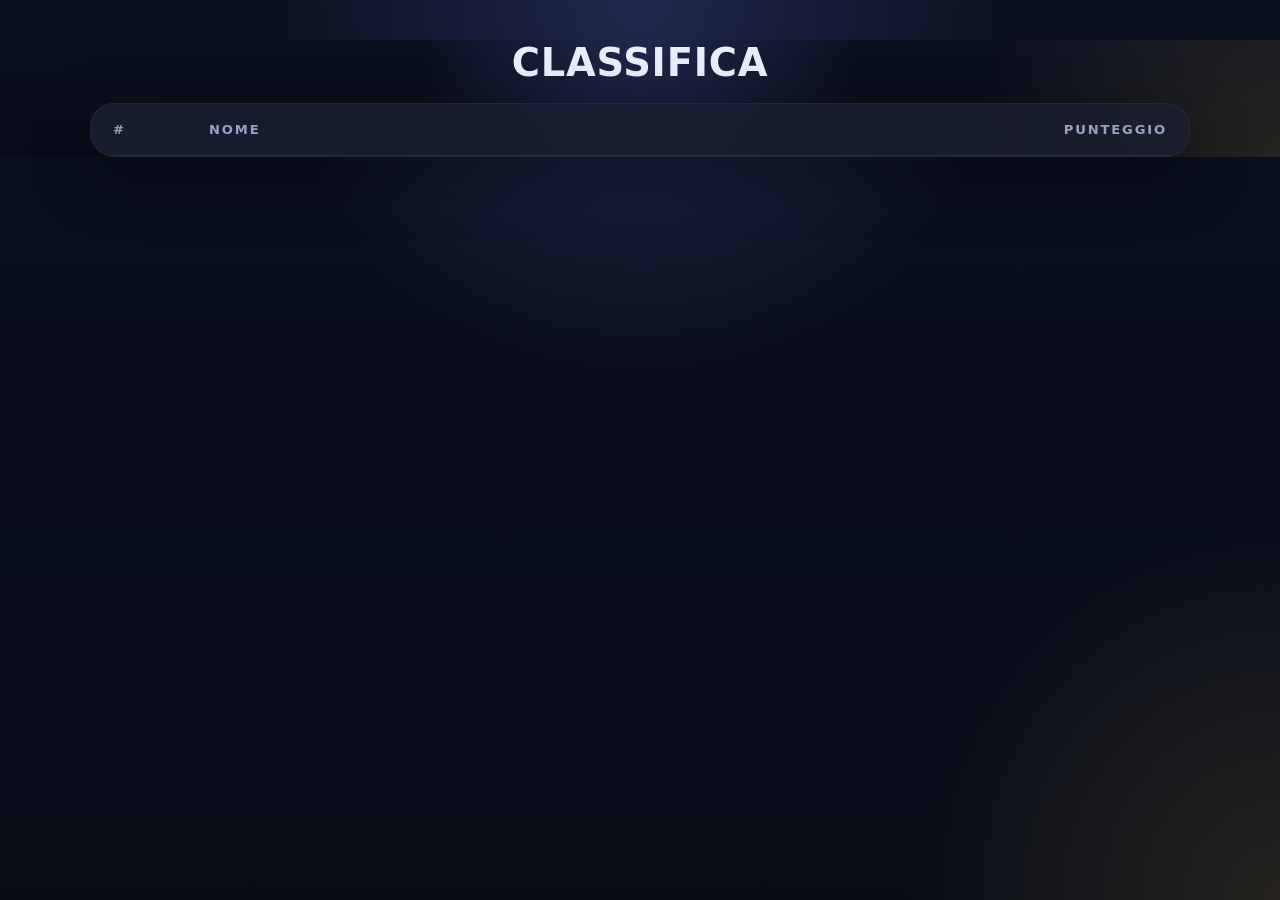
<file: classifica.html>
<!DOCTYPE html>
<html lang="en">
<head>
  <meta charset="UTF-8" />
  <meta name="viewport" content="width=device-width, initial-scale=1.0" />
  <title>Leaderboard</title>
  <style>
    :root {
      --bg: #090d18;
      --panel: rgba(16, 22, 42, 0.82);
      --panel-border: rgba(255, 255, 255, 0.08);
      --text: #e9eefc;
      --muted: #97a3c4;
      --row: rgba(255, 255, 255, 0.03);
      --row-hover: rgba(255, 255, 255, 0.06);
      --gold: #f6c453;
      --silver: #cfd6e6;
      --bronze: #d79b6a;
      --shadow: 0 18px 60px rgba(0, 0, 0, 0.35);
    }

    * { box-sizing: border-box; }

    html, body {
      margin: 0;
      min-height: 100%;
      font-family: Inter, ui-sans-serif, system-ui, -apple-system, BlinkMacSystemFont, "Segoe UI", sans-serif;
      color: var(--text);
      background:
        radial-gradient(circle at top, rgba(102, 126, 234, 0.22), transparent 34%),
        radial-gradient(circle at bottom right, rgba(246, 196, 83, 0.12), transparent 24%),
        linear-gradient(180deg, #0b1020 0%, var(--bg) 100%);
    }

    .wrap {
      width: min(1100px, calc(100vw - 32px));
      margin: 40px auto;
    }

    .header {
      display: flex;
      align-items: end;
      justify-content: space-between;
      gap: 16px;
      margin-bottom: 18px;
    }

    .header div {
      width: 100%;
      display: flex;
      justify-content: center;
    }

    .header div h1 {
      text-transform: uppercase;
    }

    .title {
      margin: 0;
      font-size: clamp(2rem, 3vw, 3rem);
      letter-spacing: 0.02em;
    }

    .subtitle {
      margin: 6px 0 0;
      color: var(--muted);
      font-size: 0.98rem;
    }

    .card {
      background: var(--panel);
      border: 1px solid var(--panel-border);
      border-radius: 24px;
      box-shadow: var(--shadow);
      overflow: hidden;
      backdrop-filter: blur(16px);
    }

    table {
      width: 100%;
      border-collapse: collapse;
      table-layout: fixed;
    }

    col.rank-col { width: 96px; }
    col.player-col { width: auto; }
    col.score-col { width: 180px; }

    thead th {
      text-align: left;
      padding: 18px 22px;
      font-size: 0.82rem;
      text-transform: uppercase;
      letter-spacing: 0.14em;
      color: var(--muted);
      background: rgba(255, 255, 255, 0.03);
      border-bottom: 1px solid rgba(255, 255, 255, 0.08);
    }

    thead th:last-child,
    tbody td.score {
      text-align: right;
    }

    tbody tr {
      background: transparent;
      transition: transform 0.18s ease, background 0.18s ease;
    }

    tbody tr:hover {
      background: var(--row-hover);
      transform: translateY(-1px);
    }

    tbody td {
      padding: 18px 22px;
      border-bottom: 1px solid rgba(255, 255, 255, 0.06);
      font-size: 1rem;
      vertical-align: middle;
    }

    tbody tr:last-child td {
      border-bottom: none;
    }

    .rank-cell {
      font-weight: 800;
      font-variant-numeric: tabular-nums;
    }

    .rank-badge {
      display: inline-flex;
      align-items: center;
      justify-content: center;
      width: 40px;
      height: 40px;
      border-radius: 999px;
      border: 1px solid rgba(255, 255, 255, 0.10);
      background: rgba(255, 255, 255, 0.05);
      box-shadow: inset 0 1px 0 rgba(255,255,255,0.08);
      font-variant-numeric: tabular-nums;
    }

    .player-cell {
      font-weight: 650;
      color: #eef2ff;
    }

    .score {
      font-weight: 800;
      font-variant-numeric: tabular-nums;
      color: #f4f7ff;
      white-space: nowrap;
    }

    .podium {
      position: relative;
      overflow: hidden;
    }

    .podium::before {
      content: "";
      position: absolute;
      inset: 0;
      pointer-events: none;
      background: linear-gradient(90deg, transparent, rgba(255,255,255,0.04), transparent);
      mix-blend-mode: screen;
    }

    .gold {
      background: linear-gradient(90deg, rgba(246, 196, 83, 0.12), transparent 55%);
      box-shadow: inset 0 0 0 1px rgba(246, 196, 83, 0.38);
    }

    .silver {
      background: linear-gradient(90deg, rgba(207, 214, 230, 0.10), transparent 55%);
      box-shadow: inset 0 0 0 1px rgba(207, 214, 230, 0.30);
    }

    .bronze {
      background: linear-gradient(90deg, rgba(215, 155, 106, 0.10), transparent 55%);
      box-shadow: inset 0 0 0 1px rgba(215, 155, 106, 0.28);
    }

    .gold .rank-badge {
      background: radial-gradient(circle at top, rgba(255,255,255,0.25), rgba(246,196,83,0.20));
      border-color: rgba(246, 196, 83, 0.65);
      color: #241600;
    }

    .silver .rank-badge {
      background: radial-gradient(circle at top, rgba(255,255,255,0.18), rgba(207,214,230,0.18));
      border-color: rgba(207, 214, 230, 0.62);
      color: #101826;
    }

    .bronze .rank-badge {
      background: radial-gradient(circle at top, rgba(255,255,255,0.14), rgba(215,155,106,0.18));
      border-color: rgba(215, 155, 106, 0.62);
      color: #25150c;
    }

    .podium .player-cell.gold-name { color: #fff3c8; }
    .podium .player-cell.silver-name { color: #edf2ff; }
    .podium .player-cell.bronze-name { color: #ffe2cf; }

    @media (max-width: 700px) {
      .wrap { width: min(100vw - 18px, 100%); margin: 14px auto; }
      .header { align-items: start; flex-direction: column; }
      thead th, tbody td { padding: 14px 14px; }
      col.rank-col { width: 78px; }
      col.score-col { width: 140px; }
    }
  </style>
</head>
<body>
  <div class="wrap">
    <div class="header">
      <div>
        <h1 class="title">Classifica</h1>
        <!-- <p class="subtitle">Top players ranked by score</p> -->
      </div>
    </div>

    <div class="card">
      <table aria-label="Leaderboard table">
        <colgroup>
          <col class="rank-col" />
          <col class="player-col" />
          <col class="score-col" />
        </colgroup>
        <thead>
          <tr>
            <th>#</th>
            <th>Nome</th>
            <th>Punteggio</th>
          </tr>
        </thead>
        <tbody id="leaderboard-body"></tbody>
      </table>
    </div>
  </div>

  <script>
    fetch("https://csphotosport.com/beluga/wavematch/get-scores", {
      method: "POST",
      headers: {
        "Content-Type": "application/json"
      }
    })
    .then(res => res.json())
    .then(data => {
      const leaderboardData = data.scores
      const body = document.getElementById("leaderboard-body")

      const formatScore = (score) => new Intl.NumberFormat("en-US").format(score)

      body.innerHTML = leaderboardData
        .slice()
        .sort((a, b) => b.score - a.score)
        .map((entry, index) => {
          const rank = index + 1
          const podiumClass = rank === 1 ? "gold" : rank === 2 ? "silver" : rank === 3 ? "bronze" : ""
          const nameClass = rank === 1 ? "gold-name" : rank === 2 ? "silver-name" : rank === 3 ? "bronze-name" : ""

      return `
      <tr class="${podiumClass}">
        <td class="rank-cell"><span class="rank-badge">${rank}</span></td>
        <td class="player-cell ${nameClass}">${entry.player}</td>
        <td class="score">${formatScore(entry.score)}</td>
      </tr>
      `
      })
      .join("")
    })
  </script>
</body>
</html>
</file>
